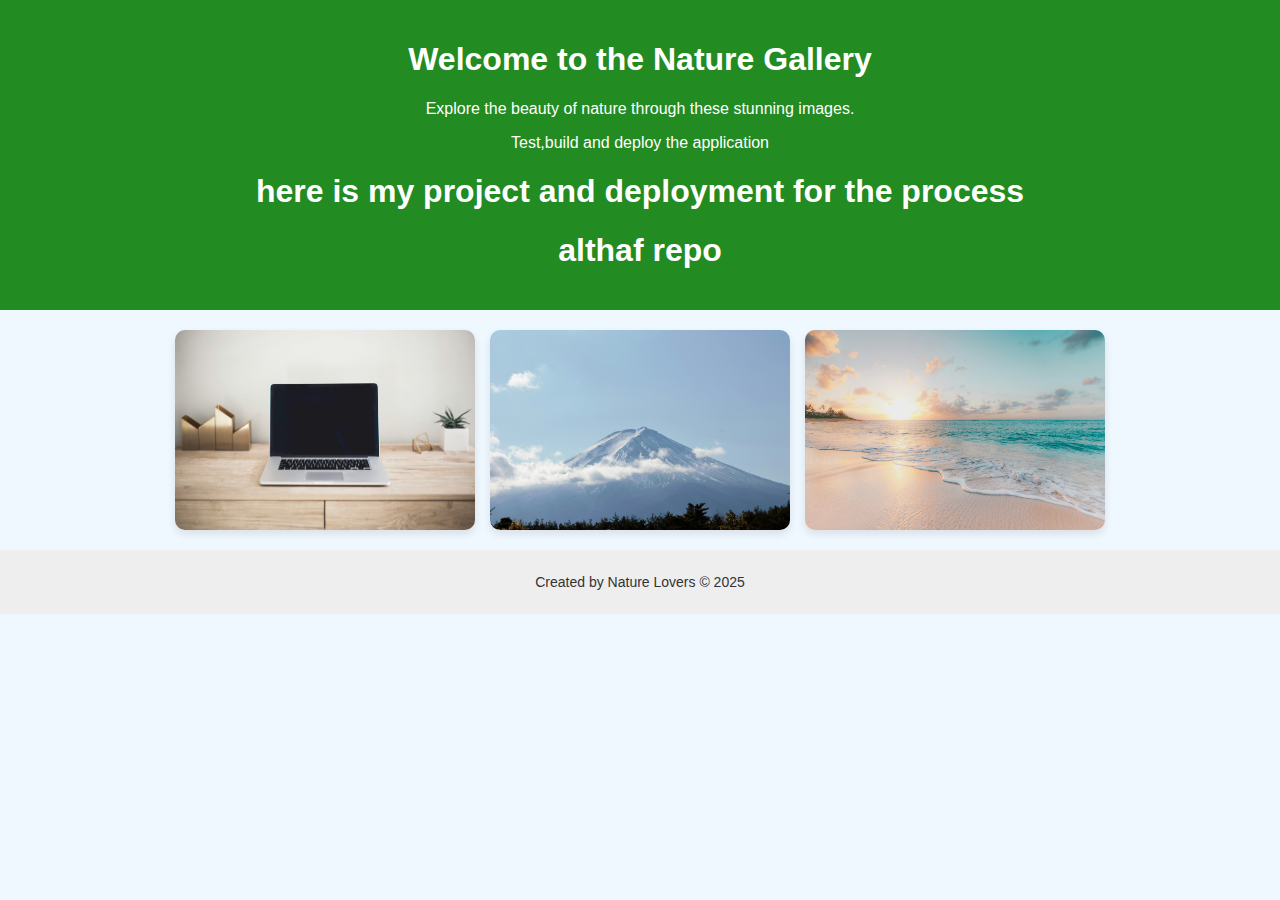
<file: index.html>
<!DOCTYPE html>
<html lang="en">
<head>
    <meta charset="UTF-8">
    <meta name="viewport" content="width=device-width, initial-scale=1.0">
    <title>Nature Gallery</title>
    <link rel="stylesheet" href="styles.css">
</head>
<body>
    <header>
        <h1>Welcome to the Nature Gallery</h1>
        <p>Explore the beauty of nature through these stunning images.</p>
        <p>Test,build and deploy the application</p>
        <h1>here is my project and deployment for the process</h1>
        <h1>althaf repo</h1>
    </header>

    <div class="gallery">
        <img src="laptop.jpg" alt="Forest">
        <img src="mountain.jpg" alt="Mountain">
        <img src="sea.jpg" alt="River">
    </div>

    <footer>
        <p>Created by Nature Lovers &copy; 2025</p>
    </footer>
</body>
</html>
</file>
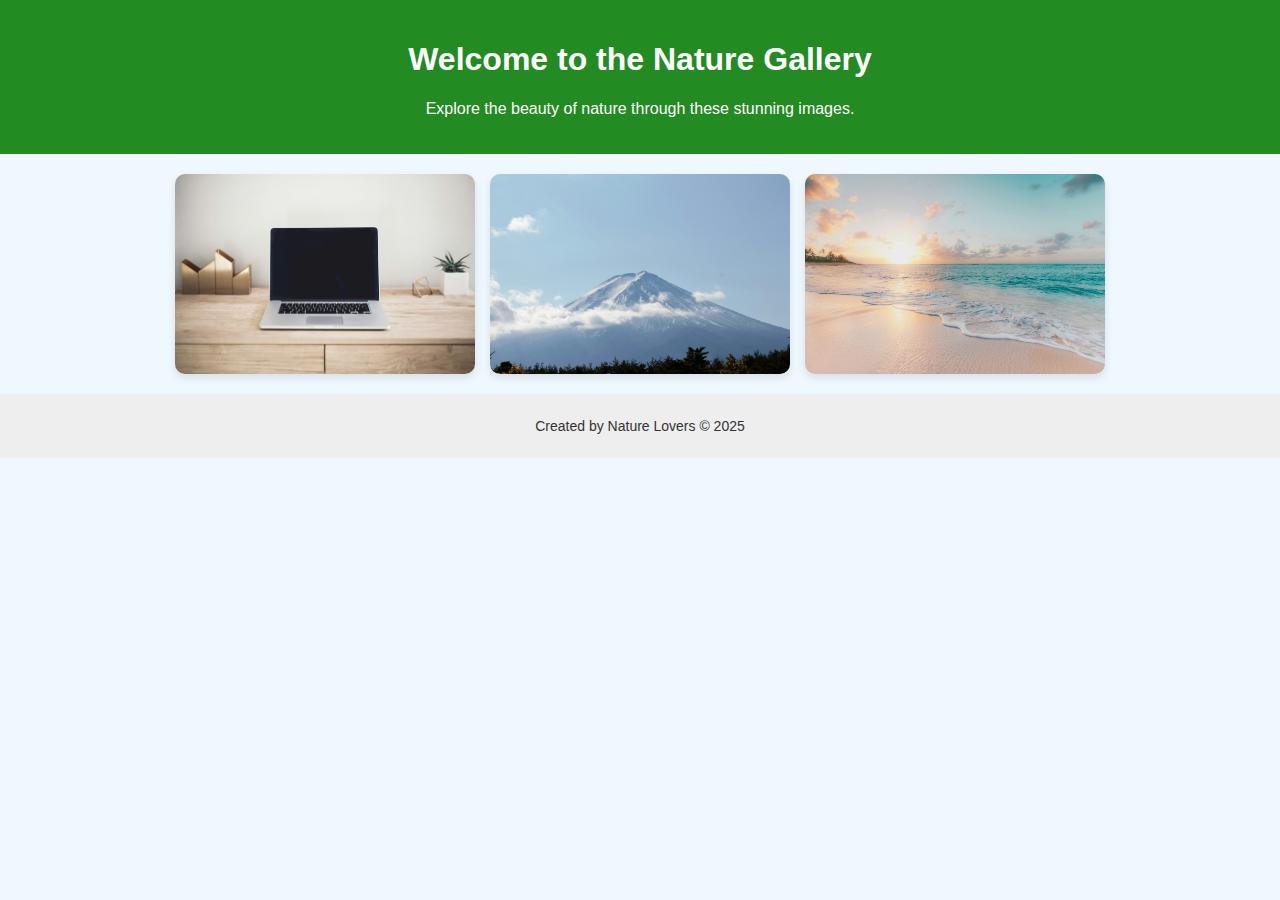
<file: one.html>
<!DOCTYPE html>
<html lang="en">
<head>
    <meta charset="UTF-8">
    <meta name="viewport" content="width=device-width, initial-scale=1.0">
    <title>Nature Gallery</title>
    <link rel="stylesheet" href="styles.css">
</head>
<body>
    <header>
        <h1>Welcome to the Nature Gallery</h1>
        <p>Explore the beauty of nature through these stunning images.</p>
    </header>

    <div class="gallery">
        <img src="laptop.jpg" alt="Forest">
        <img src="mountain.jpg" alt="Mountain">
        <img src="sea.jpg" alt="River">
    </div>

    <footer>
        <p>Created by Nature Lovers &copy; 2025</p>
    </footer>
</body>
</html>
</file>
<file: styles.css>
body {
    font-family: Arial, sans-serif;
    margin: 0;
    background-color: #f0f8ff;
    color: #333;
}

header {
    background-color: #228B22;
    color: white;
    padding: 20px;
    text-align: center;
}

.gallery {
    display: flex;
    justify-content: center;
    flex-wrap: wrap;
    padding: 20px;
    gap: 15px;
}

.gallery img {
    width: 300px;
    height: 200px;
    object-fit: cover;
    border-radius: 10px;
    box-shadow: 0 4px 8px rgba(0,0,0,0.1);
    transition: transform 0.3s;
}

.gallery img:hover {
    transform: scale(1.05);
}

footer {
    background-color: #eee;
    text-align: center;
    padding: 10px;
    font-size: 14px;
}
</file>
